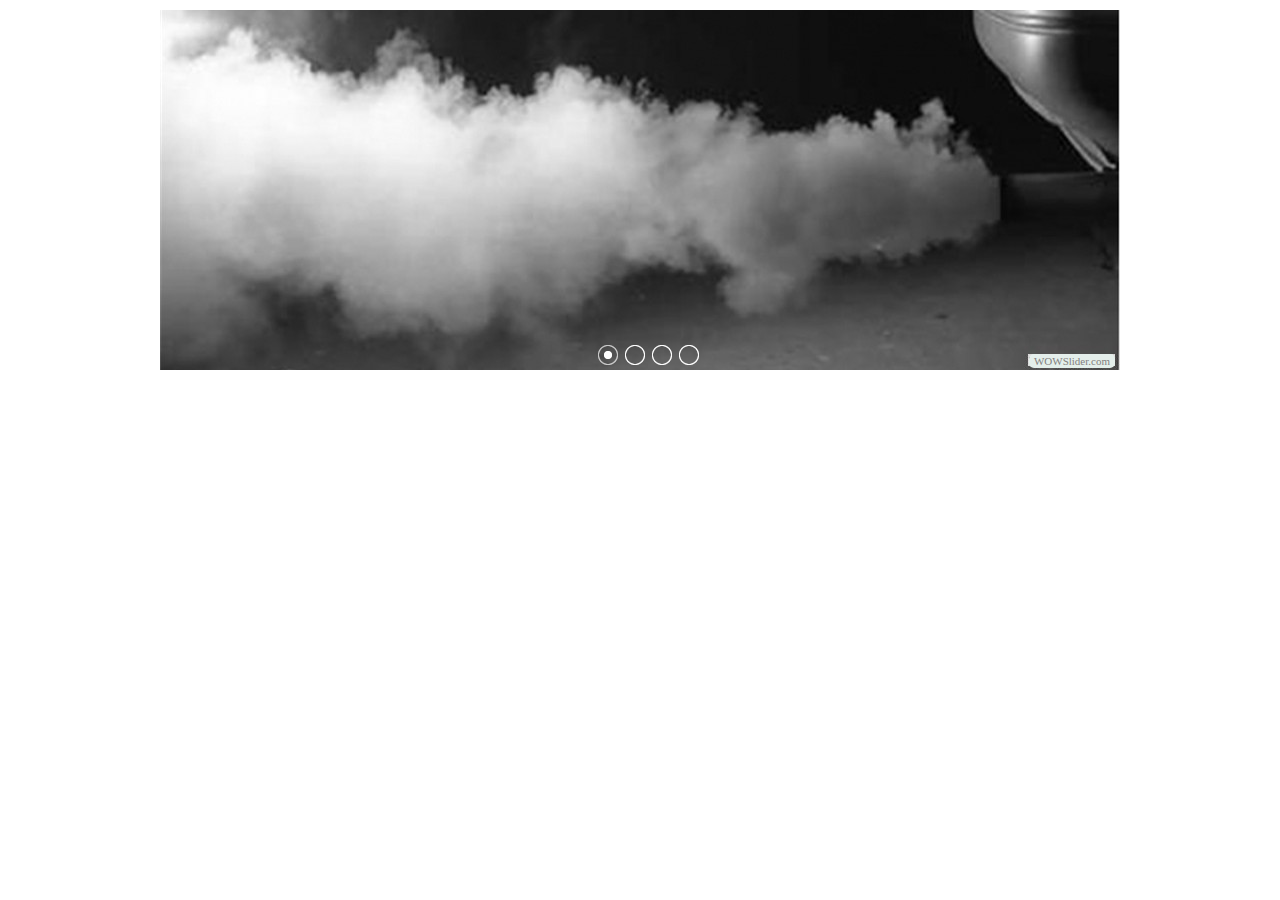
<file: visor/index.html>
<!DOCTYPE html PUBLIC "-//W3C//DTD XHTML 1.0 Strict//EN"
	"http://www.w3.org/TR/xhtml1/DTD/xhtml1-strict.dtd">
<html xmlns="http://www.w3.org/1999/xhtml">
<head>
	<title>WOWSlider generated by WOWSlider.com</title>
	<meta http-equiv="content-type" content="text/html; charset=utf-8" />
	<meta name="keywords" content="WOW Slider, Carousel CSS, Carousel App" />
	<meta name="description" content="WOWSlider created with WOW Slider, a free wizard program that helps you easily generate beautiful web slideshow" />
	<!-- Start WOWSlider.com HEAD section -->
	<link rel="stylesheet" type="text/css" href="engine1/style.css" />
	<script type="text/javascript" src="engine1/jquery.js"></script>
	<!-- End WOWSlider.com HEAD section -->
</head>
<body style="background-color:#FFFFFF">
	<!-- Start WOWSlider.com BODY section -->
	<div id="wowslider-container1">
	<div class="ws_images"><ul>
<li><img src="data1/images/articlecoloreshumotuboescapeaveriassignificado5113bd68bb4f6.jpg" alt="article-colores-humo-tubo-escape-averias-significado-5113bd68bb4f6" title="article-colores-humo-tubo-escape-averias-significado-5113bd68bb4f6" id="wows1_0"/></li>
<li><img src="data1/images/base_image.jpg" alt="base_image" title="base_image" id="wows1_1"/></li>
<li><img src="data1/images/humo.jpg" alt="humo" title="humo" id="wows1_2"/></li>
<li><img src="data1/images/humosescapecoche01.jpg" alt="humos-escape-coche-01" title="humos-escape-coche-01" id="wows1_3"/></li>
</ul></div>
<div class="ws_bullets"><div>
<a href="#" title="article-colores-humo-tubo-escape-averias-significado-5113bd68bb4f6"><img src="data1/tooltips/articlecoloreshumotuboescapeaveriassignificado5113bd68bb4f6.jpg" alt="article-colores-humo-tubo-escape-averias-significado-5113bd68bb4f6"/>1</a>
<a href="#" title="base_image"><img src="data1/tooltips/base_image.jpg" alt="base_image"/>2</a>
<a href="#" title="humo"><img src="data1/tooltips/humo.jpg" alt="humo"/>3</a>
<a href="#" title="humos-escape-coche-01"><img src="data1/tooltips/humosescapecoche01.jpg" alt="humos-escape-coche-01"/>4</a>
</div></div>
<span class="wsl"><a href="http://wowslider.com">Carousel Joomla</a> by WOWSlider.com v4.8</span>
	<div class="ws_shadow"></div>
	</div>
	<script type="text/javascript" src="engine1/wowslider.js"></script>
	<script type="text/javascript" src="engine1/script.js"></script>
	<!-- End WOWSlider.com BODY section -->
</body>
</html>
</file>
<file: visor/engine1/style.css>
/*
 *	generated by WOW Slider 4.8
 *	template Pure
 */
@import url(http://fonts.googleapis.com/css?family=Arimo&subset=latin,cyrillic,latin-ext);
#wowslider-container1 { 
	zoom: 1; 
	position: relative; 
	max-width:960px;
	margin:0px auto 0px;
	z-index:90;
	border:2px solid #FFFFFF;
	text-align:left; /* reset align=center */
}
* html #wowslider-container1{ width:960px }
#wowslider-container1 .ws_images ul{
	position:relative;
	width: 10000%; 
	height:auto;
	left:0;
	list-style:none;
	margin:0;
	padding:0;
	border-spacing:0;
	overflow: visible;
	/*table-layout:fixed;*/
}
#wowslider-container1 .ws_images ul li{
	width:1%;
	line-height:0; /*opera*/
	float:left;
	font-size:0;
	padding:0 0 0 0 !important;
	margin:0 0 0 0 !important;
}

#wowslider-container1 .ws_images{
	position: relative;
	left:0;
	top:0;
	width:100%;
	height:100%;
	overflow:hidden;
}
#wowslider-container1 .ws_images a{
	width:100%;
	display:block;
	color:transparent;
}
#wowslider-container1 img{
	max-width: none !important;
}
#wowslider-container1 .ws_images img{
	width:100%;
	border:none 0;
	max-width: none;
	padding:0;
}
#wowslider-container1 a{ 
	text-decoration: none; 
	outline: none; 
	border: none; 
}

#wowslider-container1  .ws_bullets { 
	font-size: 0px; 
	float: left;
	position:absolute;
	z-index:70;
}
#wowslider-container1  .ws_bullets div{
	position:relative;
	float:left;
}
#wowslider-container1  .wsl{
	display:none;
}
#wowslider-container1 sound, 
#wowslider-container1 object{
	position:absolute;
}


#wowslider-container1  .ws_bullets { 
	padding: 5px; 
}
#wowslider-container1 .ws_bullets a { 
	width:20px;
	height:20px;
	background: url(./bullet.png) left top;
	float: left; 
	text-indent: -4000px; 
	position:relative;
	margin-left:7px;
	color:transparent;
}
#wowslider-container1 .ws_bullets a:hover{
	background-position: 0 50%;	
}
#wowslider-container1 .ws_bullets a.ws_selbull{ 
	background-position: 0 100%;
}	
#wowslider-container1 a.ws_next, #wowslider-container1 a.ws_prev {
	position:absolute;
	display:none;
	top:50%;
	margin-top:-24px;
	z-index:60;
	height: 64px;
	width: 64px;
	background-image: url(./arrows.png);
}
#wowslider-container1 a.ws_next{
	background-position: 100% 0;
	right:5px;
}
#wowslider-container1 a.ws_prev {
	left:5px;
	background-position: 0 0;  
}
#wowslider-container1 a.ws_next:hover{
	background-position: 100% 100%;
}
#wowslider-container1 a.ws_prev:hover {
	background-position: 0 100%; 
}
* html #wowslider-container1 a.ws_next,* html #wowslider-container1 a.ws_prev{display:block}
#wowslider-container1:hover a.ws_next, #wowslider-container1:hover a.ws_prev {display:block}

/*playpause*/
#wowslider-container1 .ws_playpause {
	display:none;
    width: 64px;
    height: 64px;
    position: absolute;
    top: 50%;
    left: 50%;
    margin-left: -25px;
    margin-top: -25px;
    z-index: 59;
}

#wowslider-container1:hover .ws_playpause {
	display:block;
}

#wowslider-container1 .ws_pause {
    background-image: url(./pause.png);
}

#wowslider-container1 .ws_play {
    background-image: url(./play.png);
}

#wowslider-container1 .ws_pause:hover, #wowslider-container1 .ws_play:hover {
    background-position: 100% 100% !important;
}/* bottom center */
#wowslider-container1  .ws_bullets {
   bottom: 0;
	left:50%;
	padding: 5px;
}
#wowslider-container1  .ws_bullets div{
	left:-50%;
}
#wowslider-container1 .ws-title{
	position:absolute;
	display:block;
	bottom: -5px;
	left: 0px; 
	margin:35px 15px;
	padding:12px 10px;
	color:#777777;
	z-index: 50;
	font-family:'Open Sans', Tahoma, Geneva, sans-serif;
	font-size: 20px;
	line-height: 21px;
	text-transform: uppercase;
	color: #FFFFFF;
	
    background-color: rgba(255, 255, 255, 0.3);
    border: 1px solid #FFFFFF;
    border-radius: 10px 10px 10px 10px;
    -moz-border-radius: 10px 10px 10px 10px;
    -webkit-border-radius: 10px 10px 10px 10px;
}
#wowslider-container1 .ws-title div{
	margin-top: 6px;
	font-size: 16px;
	line-height: 18px;
	font-weight: normal;
	color: #FFFFFF;
}

#wowslider-container1 .ws_images ul{
	animation: wsBasic 16s infinite;
	-moz-animation: wsBasic 16s infinite;
	-webkit-animation: wsBasic 16s infinite;
}
@keyframes wsBasic{0%{left:-0%} 12.5%{left:-0%} 25%{left:-100%} 37.5%{left:-100%} 50%{left:-200%} 62.5%{left:-200%} 75%{left:-300%} 87.5%{left:-300%} }
@-moz-keyframes wsBasic{0%{left:-0%} 12.5%{left:-0%} 25%{left:-100%} 37.5%{left:-100%} 50%{left:-200%} 62.5%{left:-200%} 75%{left:-300%} 87.5%{left:-300%} }
@-webkit-keyframes wsBasic{0%{left:-0%} 12.5%{left:-0%} 25%{left:-100%} 37.5%{left:-100%} 50%{left:-200%} 62.5%{left:-200%} 75%{left:-300%} 87.5%{left:-300%} }

#wowslider-container1 .ws_bullets  a img{
	text-indent:0;
	display:block;
	bottom:25px;
	left:-64px;
	visibility:hidden;
	position:absolute;
    border: 1px solid rgba(220, 220, 220, 0.6);
	border-radius:1px;
	
	-moz-border-radius:2px;
	-webkit-border-radius:2px;
	max-width:none;
}
#wowslider-container1 .ws_bullets a:hover img{
	visibility:visible;
}

#wowslider-container1 .ws_bulframe div div{
	height:48px;
	overflow:visible;
	position:relative;
}
#wowslider-container1 .ws_bulframe div {
	
	left:0;
	overflow:hidden;
	position:relative;
	width:128px;
	background-color:#FFFFFF;
	
 
	
}
#wowslider-container1  .ws_bullets .ws_bulframe{
	
	display:none;
	bottom:29px;
	overflow:visible;
	position:absolute;
	cursor:pointer;
    -moz-box-shadow: 0 1px 3px rgba(0, 0, 0, 0.4);
	box-shadow: 0 1px 3px rgba(0, 0, 0, 0.4);
    border: 1px solid #FFF;
	border-radius:3px;
	-moz-border-radius:3px;
}
#wowslider-container1 .ws_bulframe span{
	display:block;
	position:absolute;
	bottom:-8px;
	margin-left:1px;
	left:64px;
	background:url(./triangle.png);
	width:15px;
	height:6px;
}
</file>
